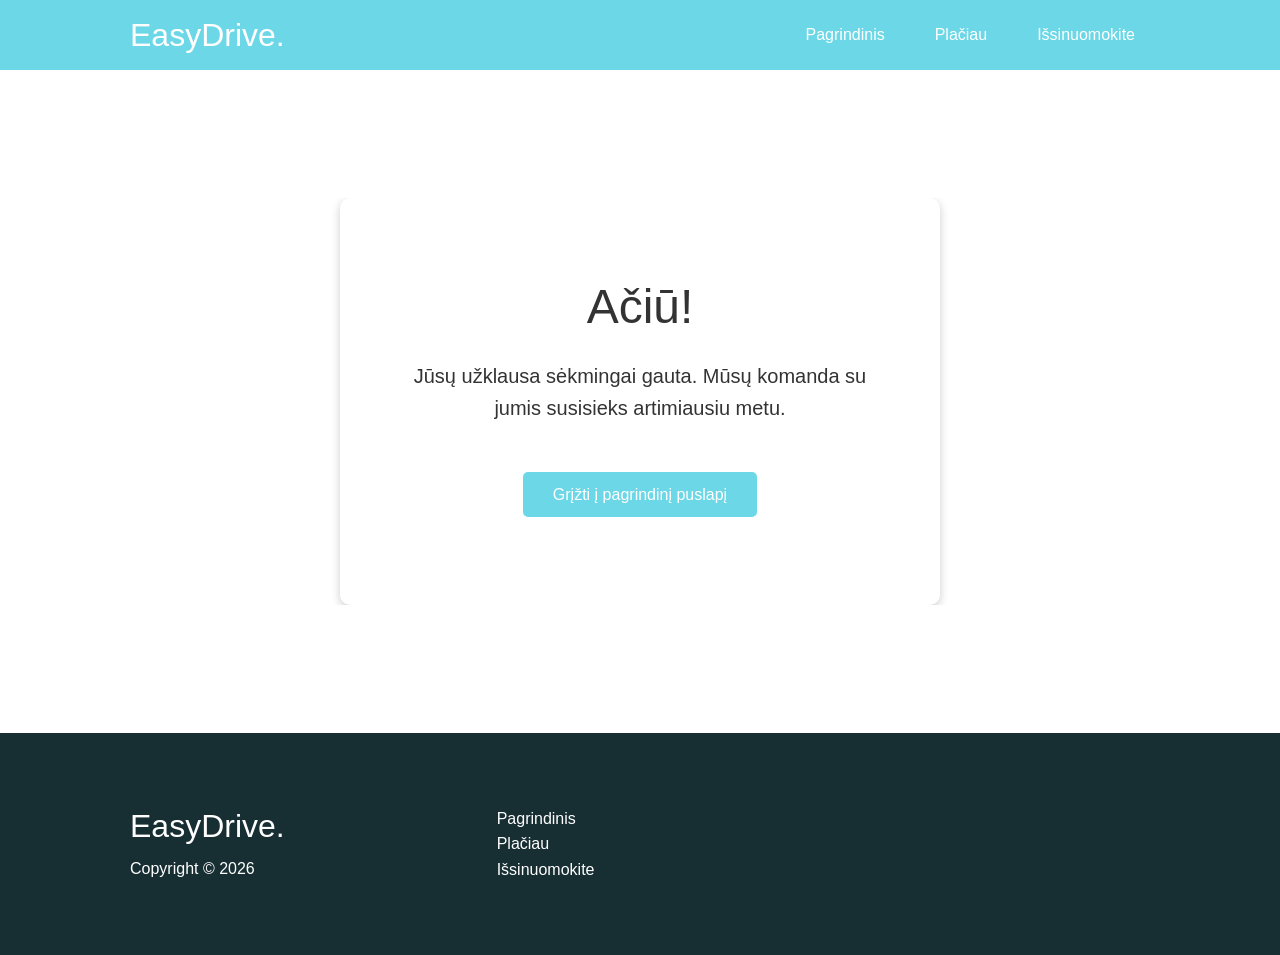
<file: pateikta.html>
<!DOCTYPE html>
<html lang="lt">
<head>
    <meta charset="UTF-8">
    <meta name="viewport" content="width=device-width, initial-scale=1.0">
    <link rel="stylesheet" href="css/style.css">
    <link rel="stylesheet" href="css/utilities.css">
    <title>EasyDrive | Užklausa gauta</title>
</head>
<body>
    <!-- Navbar -->
    <div class="navbar">
        <div class="container flex">
            <h1 class="logo">EasyDrive.</h1>
            <nav>
                <ul>
                    <li><a href="index.html">Pagrindinis</a></li>
                    <li><a href="placiau.html">Plačiau</a></li>
                    <li><a href="issinuomokite.html">Išsinuomokite</a></li>
                </ul>
            </nav>
        </div>
    </div>

    <!-- Patvirtinimo pranešimas -->
    <section class="my-5 py-5 text-center">
        <div class="container">
            <div class="card p-5" style="max-width: 600px; margin: 0 auto;">
                <h2 class="lg my-1">Ačiū!</h2>
                <p class="lead my-2">Jūsų užklausa sėkmingai gauta. Mūsų komanda su jumis susisieks artimiausiu metu.</p>
                <a href="index.html" class="btn btn-primary my-2">Grįžti į pagrindinį puslapį</a>
            </div>
        </div>
    </section>

    <!-- Footer -->
    <footer class="footer bg-dark py-5">
        <div class="container grid grid-3">
            <div>
                <h1>EasyDrive.</h1>
                <p>Copyright &copy; 2026</p>
            </div>
            <nav>
                <ul>
                    <li><a href="index.html">Pagrindinis</a></li>
                    <li><a href="placiau.html">Plačiau</a></li>
                    <li><a href="issinuomokite.html">Išsinuomokite</a></li>
                </ul>
            </nav>
        </div>
    </footer>
</body>
</html>
</file>
<file: css/style.css>
:root{
    --primary-color: #6cd7e6;
    --secondary-color: #659da3;
    --dark-color: #172f33;
    --grey-color: #647070;
    --darkgrey-color: #303c3d;
}


*{
    box-sizing: border-box;
    padding: 0;
    margin: 0;
}

body {
    font-family: 'Lato', sans-serif;
    color: #333;
    line-height: 1.6;
}


ul{
    list-style-type: none;
}

a{
    text-decoration: none;
    color: #333; 
}

h1, h2{
    font-weight: 300;
    line-height: 1.2;
    margin: 10px 0;
}


p{
    margin: 10px 0;
}

img{
    width: 100%;
}
/*   Navbar   */
.navbar{
    background-color: var(--primary-color);
    color: #fff;
    height: 70px;
}

.navbar ul{
    display:flex;
    list-style: none;
    margin: 0;
    padding: 0;
}
nav li{
    margin-left: 20px;
}

.navbar a{
    color: #fff;
    padding: 10px;
    margin: 0 5px;
}

.navbar a:hover{
    border-bottom: 2px #fff solid;
}

.navbar.flex{
    justify-content:space-between;
}
/* Showcase */

.showcase{
    height: 400px;
    background-color:  var(--primary-color);
    color: #fff;
    position: relative;
}

.showcase h1{
    font-size: 40px;
}

.showcase p{
    margin: 20px 0;
}

.showcase .grid{
    overflow: visible;
    grid-template-columns: 55% 45%;
    gap: 30px;
}

.showcase-form{
    position: relative;
    top: 60px;
    height: 350px;
    width: 400px;
    padding: 40px;
    z-index: 100;
}

.showcase-form .form-control{
    margin: 30px 0;
}

.showcase-form input[type='text'], 
.showcase-form input[type='email'] {
  border: 0;
  border-bottom: 1px solid #b4becb;
  width: 100%;
  padding: 3px;
  font-size: 16px;
}

.showcase-form input:focus{
    outline: none;
}

.showcase::before, .showcase::after{
    content: '';
    position: absolute;
    height: 100px;
    bottom: -70px;
    right: 0;
    left: 0;
    background: #659da3;
    transform: SkewY(-3deg);
    -webkit-transform: SkewY(-3deg);
    -moz-transform: SkewY(-3deg);
    -ms-transform: SkewY(-3deg);
}

.stats {
  padding-top: 140px; 
}

.stat-icon {
    width: 48px;
    height: 48px;
    display: block;
    margin: 10px auto;
}

.stats-heading {
    display: block;
    width: 100%;
    max-width: 600px;
    margin: 1rem auto !important;  /*nesylygiavo, teko important idet, kazkur klases konfliktuoja*/
    text-align: center;
}

.stats .grid h3{
    font-size: 35px;
}

.stats .grid p{
    font-size: 20px;
    font-weight: bold;
}

/* cli */
.cli .grid{
    grid-template-columns: repeat(3, 1fr); 
    /* jei tik sitas, gausis grid is 3 stulpeliu, kad butu img per du stulpelius pridedame dar*/
    grid-template-rows: repeat(2, 1fr);
}

.cli .grid > *:first-child{
    grid-column: 1 / span 2;
    grid-row: 1 / span 2
}

/*greitis*/

.greitis .grid{
    grid-template-columns: 4fr 3fr;
}

/*markes*/

.marke .card img {
    width: 80px;
    height: 60px;
    object-fit: contain;
    margin: 10px auto;
    display: block;
}

.marke .flex{
    flex-wrap: wrap;
}

.marke .card{
    width: 180px;
    text-align: center;
    margin: 18px 10px 40px;
    transition: transform 0.2s ease-in;
}

.marke .card h4{
    font-size: 20px;
    margin-bottom: 10px;
}

.marke .card:hover{
    transform: translateY(-15px);
}
/*plansetes ir maziau*/
@media(max-width: 768px){
    .grid,
    .showcase .grid,
    .stats .grid,
    .cli .grid,
    .greitis .grid {
        grid-template-columns: 1fr;
        grid-template-rows: 1fr;
    }

    .showcase {
        height: auto;
    }

    .showcase-text {
        text-align: center;
        margin-top: 40px;
    }

    .showcase-form{
        justify-self: center;
        margin:auto;
    }
   .cli .grid > *:first-child{
    grid-column: 1;
    grid-row: 1;
    }
}

/*telefonai*/
@media(max-width: 500px){
    .navbar{
        height: 110px;
    }

    .navbar .flex{
        flex-direction: column;
    }

    .navbar ul{
        padding: 10px;
        background-color: rgba(0, 0, 0, 0.1);
    }
}
/* lentelė */


.kainorastis-table {
    width: 100%;
    border-collapse: collapse;
    background-color: #fff;
    border-radius: 10px;
    overflow: hidden;
    box-shadow: 0 3px 10px rgba(0, 0, 0, 0.1);
    margin: 20px 0;
}

.kainorastis-table th,
.kainorastis-table td {
    padding: 12px 15px;
    text-align: center;
    border-bottom: 1px solid #eee;
}

.kainorastis-table th {
    background-color: var(--primary-color);
    color: #fff;
    font-size: 18px;
    font-weight: bold;
}

.kainorastis-table tbody tr:hover {
    background-color: #f8f9fa;
}
</file>
<file: css/utilities.css>
.container{
    max-width: 1100px;
    margin: 0 auto;
    overflow: auto;
    padding: 0 40px;
}

.card{
    background-color: #fff;
    border-radius: 10px;
    box-shadow: 0 3px 10px rgba(0,0,0,0.2);
    padding: 20px;
    margin: 10px;
}

.btn {
    display: inline-block;
    padding: 10px 30px;
    cursor: pointer;
    background: var(--primary-color);
    color: #fff;
    border: none;
    border-radius: 5px;
}

.btn-outline{
    background-color: transparent;
    border: 1px #fff solid;
}

.btn:hover{
    transform: scale(0.98);
}

/* backgrounds and colored btns*/

.bg-primary, .btn-primary{
    background-color: var(--primary-color);
    color: #fff;
}

.bg-secondary, .btn-secondary{
    background-color: var(--secondary-color);
    color: #fff;
}

.bg-light, .btn-light{
    background-color: var(--light-color);
    color: #172f33;
}

.bg-grey, .btn-grey{
    background-color: var(--grey-color);
    color: #fff;
}

.bg-darkgrey, .btn-darkgrey{
    background-color: var(--darkgrey-color);
    color: #fff;
}
.bg-dark, .btn-dark {
    background-color: var(--dark-color);
    color: #fff;
}

.bg-primary a, 
.btn-primary a,
.bg-secondary a,
.btn-secondary a,
.bg-dark a,
.btn-dark a {
    color: #fff;
} 

/*text sizes*/

.lead {
    font-size:20px;
}

.sm {
    font-size: 1rem;
}

.md {
    font-size: 2rem;
}

.lg {
    font-size: 3rem;
}

.xl {
    font-size: 4rem;
}

.text-center{
    text-align: center;
}

.flex{
    display: flex;
    justify-content: space-between;
    align-items: center;
    height: 100%
}

.grid{
    display: grid;
    grid-template-columns: repeat(2, 1fr);
    gap:20px;
    justify-content: center;
    align-items: center;
    height: 100%;
}

.grid-3{
    grid-template-columns: repeat(3, 1fr);
}

/* Margin, kaip frameworkas savo */
.my-1 {
    margin: 1rem 0; /*16pikseliu virsu apacia*/
}
.my-2 {
    margin: 1.5rem 0; 
}
.my-3 {
    margin: 2rem 0; 
}
.my-4 {
    margin: 3rem 0; 
}
.my-5 {
    margin: 4rem 0; 
}

.m-1 {
    margin: 1rem ; /*16pikseliu virsu apacia, be nuliu kad per visas puses butu*/
}
.m-2 {
    margin: 1.5rem ; 
}
.m-3 {
    margin: 2rem ; 
}
.m-4 {
    margin: 3rem ; 
}
.m-5 {
    margin: 4rem ; 
}

/* Padding */
.py-1 {
    padding: 1rem 0; 
}
.py-2 {
    padding: 1.5rem 0; 
}
.py-3 {
    padding: 2rem 0; 
}
.py-4 {
    padding: 3rem 0; 
}
.py-5 {
    padding: 4rem 0; 
}

.p-1 {
    padding: 1rem ; 
}
.p-2 {
    padding: 1.5rem ; 
}
.p-3 {
    padding: 2rem ; 
}
.p-4 {
    padding: 3rem ; 
}
.p-5 {
    padding: 4rem ; 
}
</file>
